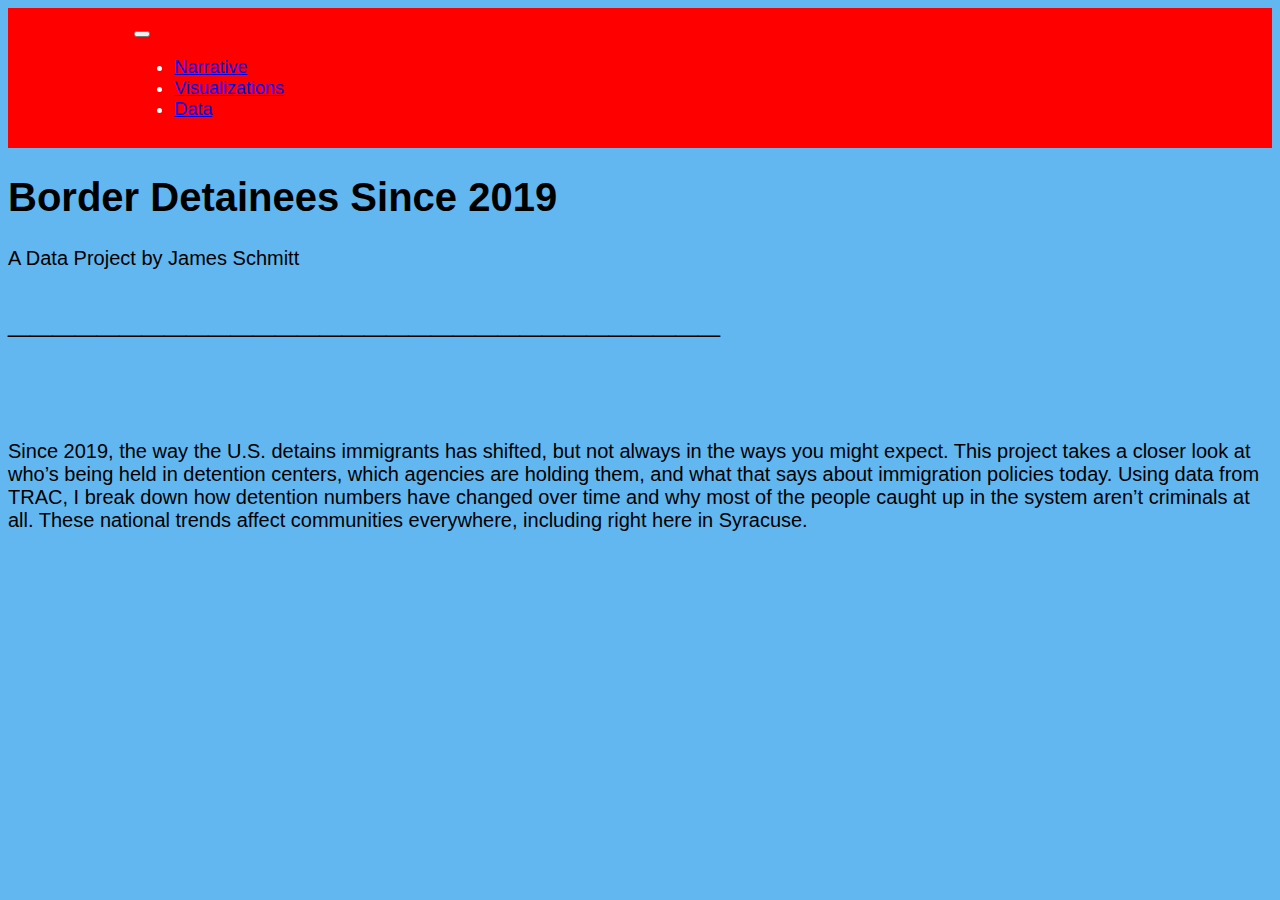
<file: Final Project/index.html>
<!doctype html>
<html lang="en">
  <head>
    <meta charset="utf-8">

    <meta name="viewport" content="width=device-width, initial-scale=1">

    <link rel="stylesheet" href="main.css">

    <title>JNL 221 Final Project</title>

    <link href="https://cdn.jsdelivr.net/npm/bootstrap@5.2.2/dist/css/bootstrap.min.css" rel="stylesheet" integrity="sha384-Zenh87qX5JnK2Jl0vWa8Ck2rdkQ2Bzep5IDxbcnCeuOxjzrPF/et3URy9Bv1WTRi" crossorigin="anonymous">

  </head>
  <body>

   <!-- *********************************** -->
    <!-- Below is code for a header          -->
    <!-- *********************************** -->

    <nav class="navbar navbar-expand-lg bg-body-tertiary">
      <div class="container-fluid">
        
        <a class="navbar-brand" href="#"> </a>
        <button class="navbar-toggler" type="button" data-bs-toggle="collapse" data-bs-target="#navbarSupportedContent" aria-controls="navbarSupportedContent" aria-expanded="false" aria-label="Toggle navigation">
          <span class="navbar-toggler-icon"></span>
        </button>
        <div class="collapse navbar-collapse" id="navbarSupportedContent">
          <ul class="navbar-nav me-auto mb-2 mb-lg-0">
        

            <li class="nav-item">
              <a class="nav-link active" aria-current="page" href="narrative/index.html">Narrative</a>
    
            <li class="nav-item">
              <a class="nav-link active" aria-current="page" href="Visualizations/index.html">Visualizations</a>
    
            <li class="nav-item">
              <a class="nav-link active" aria-current="page" href="data/index.html">Data</a>
    
            
          </ul>
          
        </div>
      </div>
    </nav>
    <!doctype html>
    <html lang="en">
      <head>

        <meta charset="utf-8">
    
        <meta name="viewport" content="width=device-width, initial-scale=1">
    
    
        <title>ICE and CPD Detainees Since 2019</title>
    
        <link href="https://cdn.jsdelivr.net/npm/bootstrap@5.2.2/dist/css/bootstrap.min.css" rel="stylesheet" integrity="sha384-Zenh87qX5JnK2Jl0vWa8Ck2rdkQ2Bzep5IDxbcnCeuOxjzrPF/et3URy9Bv1WTRi" crossorigin="anonymous">
    
      </head>
      <body>

    <!-- *********************************** -->
    <!-- BOOTSRAP LAYOUT TEMPLATE          -->
    <!-- *********************************** -->

    <div class="container text-center">
      <div class="row">
        <div class="col">
          
        </div>
        <div class="col-6">
          <h1>Border Detainees Since 2019
          </h1>

          <p>A Data Project by James Schmitt</p>
          <h1>________________________________</h1>

          <h1>&nbsp;&nbsp;&nbsp;</h1>

          <p>Since 2019, the way the U.S. detains immigrants has shifted, but not always in the ways you might expect. This project takes a closer look at who’s being held in detention centers, which agencies are holding them, and what that says about immigration policies today. Using data from TRAC, I break down how detention numbers have changed over time and why most of the people caught up in the system aren’t criminals at all. These national trends affect communities everywhere, including right here in Syracuse.</p>

    
        </div>
        <div class="col">
          
        </div>
      </div>
      <div class="row">
        <div class="col">
          
        </div>
        <div class="col-5">
          <p>

        </div>
        <div class="col">
          
        </div>
      </div>
    </div>
  

      <!-- *********************************** -->
      <!-- Below is code for headlines & text  -->
      <!-- *********************************** -->

      <!-- *********************************** -->
      <!-- Below is code for an image          -->
      <!-- *********************************** -->

      

        
        </div>

      </div>

      <!-- *********************************** -->
      <!-- Below is how you create layout      -->
      <!-- *********************************** -->



      </div>


    <!-- *********************************** -->
    <!-- Below is required for bootstrap     -->
    <!-- *********************************** -->
    
    <script src="https://cdn.jsdelivr.net/npm/@popperjs/core@2.11.6/dist/umd/popper.min.js" integrity="sha384-oBqDVmMz9ATKxIep9tiCxS/Z9fNfEXiDAYTujMAeBAsjFuCZSmKbSSUnQlmh/jp3" crossorigin="anonymous"></script>

    <script src="https://cdn.jsdelivr.net/npm/bootstrap@5.2.2/dist/js/bootstrap.min.js" integrity="sha384-IDwe1+LCz02ROU9k972gdyvl+AESN10+x7tBKgc9I5HFtuNz0wWnPclzo6p9vxnk" crossorigin="anonymous"></script>

  </body>
</html>
</file>
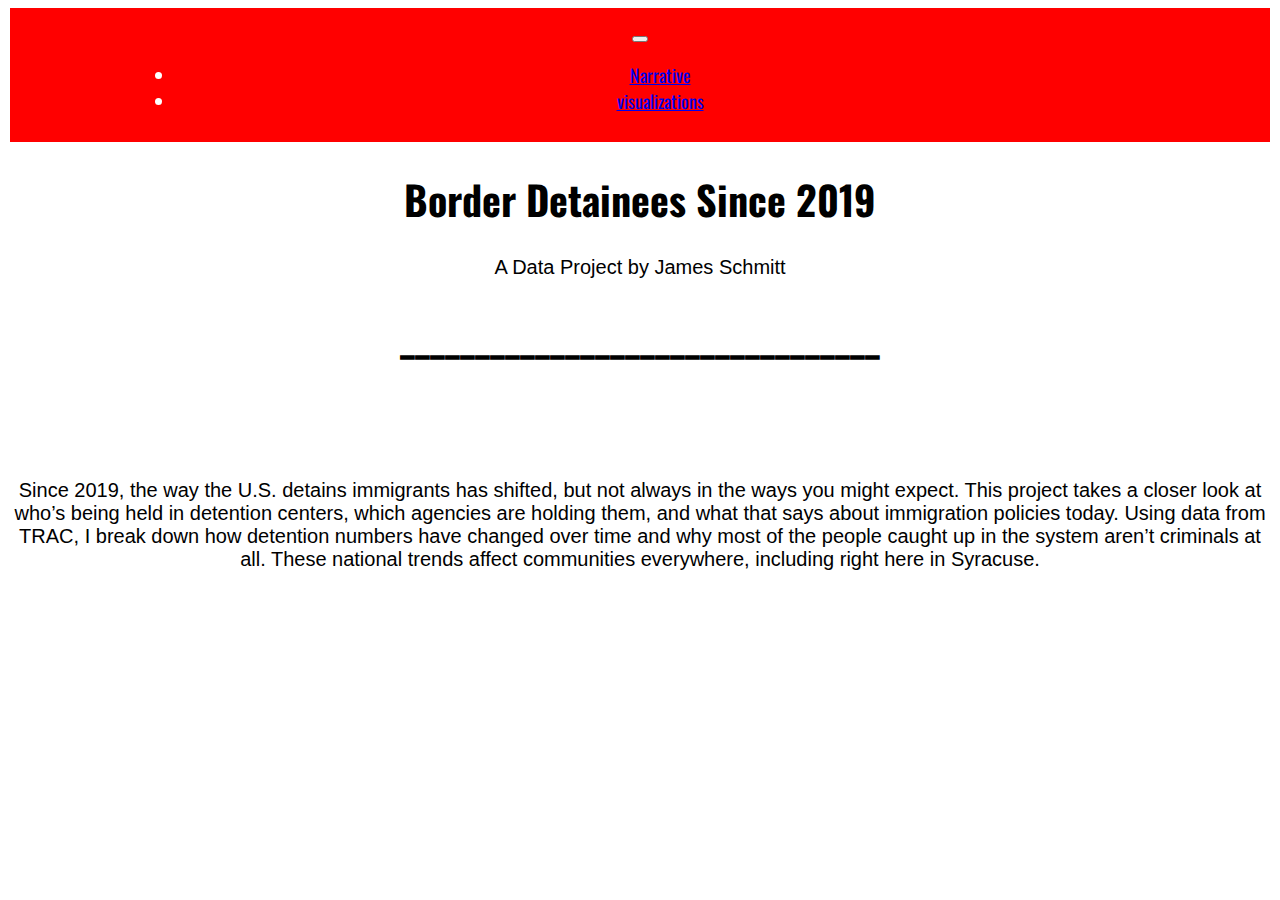
<file: final_project/index.html>
<!doctype html>
<html lang="en">
  <head>
    <head>
      <meta charset="utf-8">
      <meta name="viewport" content="width=device-width, initial-scale=1">
    
      <link href="https://cdn.jsdelivr.net/npm/bootstrap@5.2.2/dist/css/bootstrap.min.css" rel="stylesheet" integrity="sha384-Zenh87qX5JnK2Jl0vWa8Ck2rdkQ2Bzep5IDxbcnCeuOxjzrPF/et3URy9Bv1WTRi" crossorigin="anonymous">
    
      <link rel="preconnect" href="https://fonts.googleapis.com">
      <link rel="preconnect" href="https://fonts.gstatic.com" crossorigin>
      <link href="https://fonts.googleapis.com/css2?family=Bebas+Neue&family=Oswald:wght@200..700&display=swap" rel="stylesheet">
    
      <link rel="stylesheet" href="main.css">
    
      <title>JNL 221 Final Project</title>
    </head>
    

  </head>
  <body>
    

   <!-- *********************************** -->
    <!-- Below is code for a header          -->
    <!-- *********************************** -->

    <nav class="navbar navbar-expand-lg bg-body-tertiary">
      <div class="container-fluid">
        
        <a class="navbar-brand" href="#"> </a>
        <button class="navbar-toggler" type="button" data-bs-toggle="collapse" data-bs-target="#navbarSupportedContent" aria-controls="navbarSupportedContent" aria-expanded="false" aria-label="Toggle navigation">
          <span class="navbar-toggler-icon"></span>
        </button>
        <div class="collapse navbar-collapse" id="navbarSupportedContent">
          <ul class="navbar-nav me-auto mb-2 mb-lg-0">
        

            <li class="nav-item">
              <a class="nav-link active" aria-current="page" href="narrative/index.html">Narrative</a>
    
            <li class="nav-item">
              <a class="nav-link active" aria-current="page" href="visualizations/index.html">visualizations</a>
    
    
            
          </ul>
          
        </div>
      </div>
    </nav>
    <!doctype html>
    <html lang="en">
      <head>

        <meta charset="utf-8">
    
        <meta name="viewport" content="width=device-width, initial-scale=1">
    
    
        <title>ICE and CPD Detainees Since 2019</title>
    
        <link href="https://cdn.jsdelivr.net/npm/bootstrap@5.2.2/dist/css/bootstrap.min.css" rel="stylesheet" integrity="sha384-Zenh87qX5JnK2Jl0vWa8Ck2rdkQ2Bzep5IDxbcnCeuOxjzrPF/et3URy9Bv1WTRi" crossorigin="anonymous">
    
      </head>
      <body>

    <!-- *********************************** -->
    <!-- BOOTSRAP LAYOUT TEMPLATE          -->
    <!-- *********************************** -->

    <div class="container text-center">
      <div class="row">
        <div class="col">
          
        </div>
        <div class="col-6">  
          <h1 class="oswald-schmitt">Border Detainees Since 2019</h1>

          <p class="nunito-schmitt">A Data Project by James Schmitt</p>
          <h1>________________________________</h1>

          <h1>&nbsp;&nbsp;&nbsp;</h1>

          <p class="nunito-schmitt">Since 2019, the way the U.S. detains immigrants has shifted, but not always in the ways you might expect. This project takes a closer look at who’s being held in detention centers, which agencies are holding them, and what that says about immigration policies today. Using data from TRAC, I break down how detention numbers have changed over time and why most of the people caught up in the system aren’t criminals at all. These national trends affect communities everywhere, including right here in Syracuse.</p>

    
        </div>
        <div class="col">
          
        </div>
      </div>
      <div class="row">
        <div class="col">
          
        </div>
        <div class="col-5">
          <p>

        </div>
        <div class="col">
          
        </div>
      </div>
    </div>
  

      <!-- *********************************** -->
      <!-- Below is code for headlines & text  -->
      <!-- *********************************** -->

      <!-- *********************************** -->
      <!-- Below is code for an image          -->
      <!-- *********************************** -->

      

        
        </div>

      </div>

      <!-- *********************************** -->
      <!-- Below is how you create layout      -->
      <!-- *********************************** -->



      </div>


    <!-- *********************************** -->
    <!-- Below is required for bootstrap     -->
    <!-- *********************************** -->
    
    <script src="https://cdn.jsdelivr.net/npm/@popperjs/core@2.11.6/dist/umd/popper.min.js" integrity="sha384-oBqDVmMz9ATKxIep9tiCxS/Z9fNfEXiDAYTujMAeBAsjFuCZSmKbSSUnQlmh/jp3" crossorigin="anonymous"></script>

    <script src="https://cdn.jsdelivr.net/npm/bootstrap@5.2.2/dist/js/bootstrap.min.js" integrity="sha384-IDwe1+LCz02ROU9k972gdyvl+AESN10+x7tBKgc9I5HFtuNz0wWnPclzo6p9vxnk" crossorigin="anonymous"></script>

  </body>
</html>
</file>
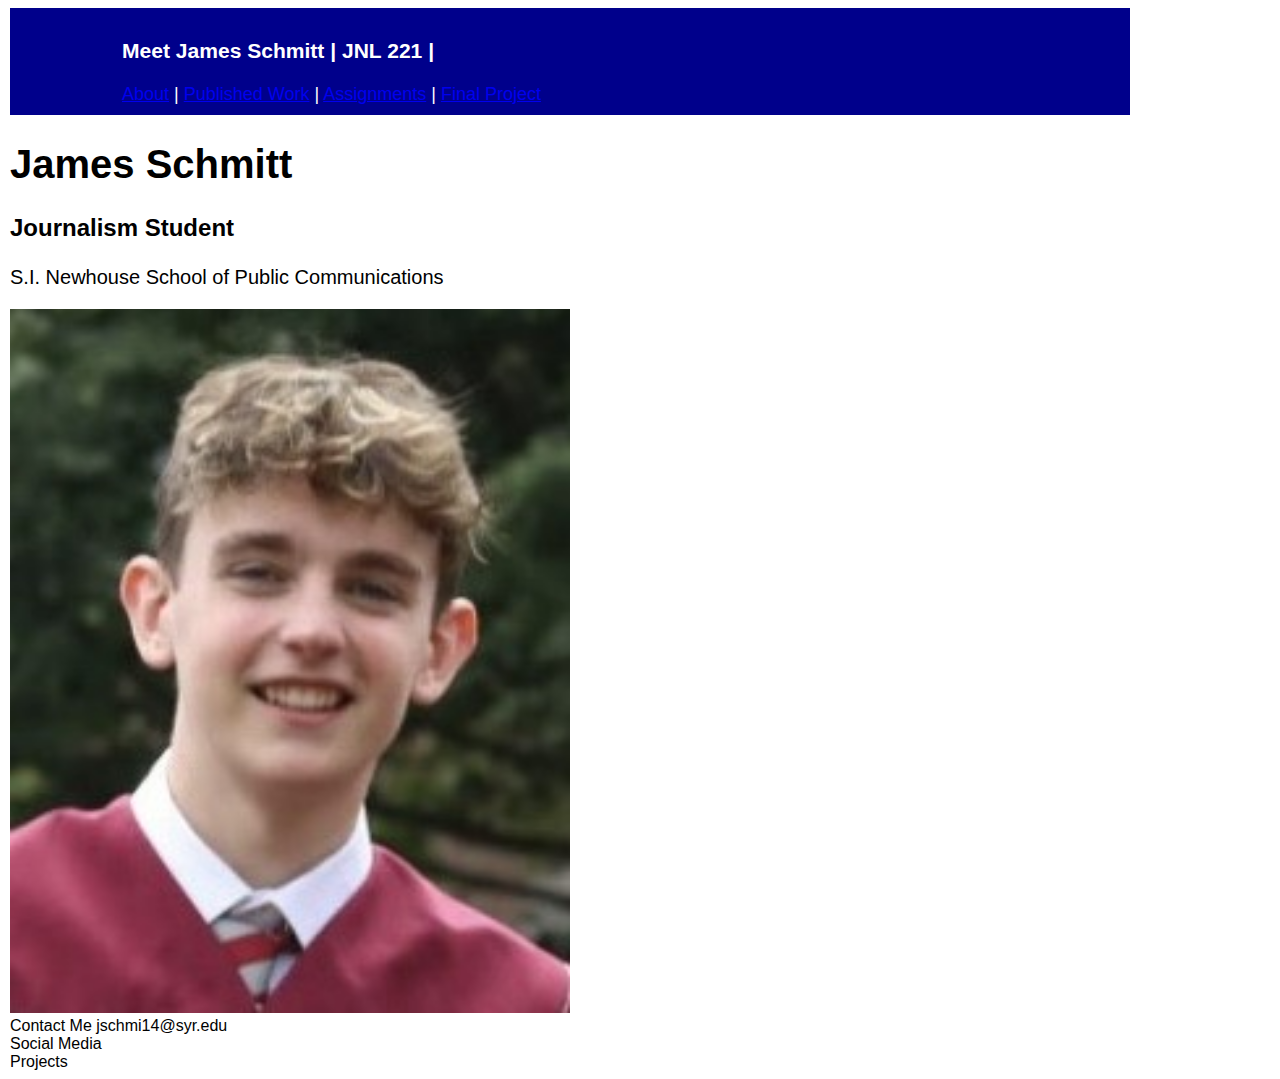
<file: portfolio/index.html>
<!doctype html>
<html lang="en">
  <head>
    <meta charset="utf-8">

    <meta name="viewport" content="width=device-width, initial-scale=1">

    <link rel="stylesheet" href="main.css">

    <title>James Schmitt's Portfolio</title>

    <link href="https://cdn.jsdelivr.net/npm/bootstrap@5.2.2/dist/css/bootstrap.min.css" rel="stylesheet" integrity="sha384-Zenh87qX5JnK2Jl0vWa8Ck2rdkQ2Bzep5IDxbcnCeuOxjzrPF/et3URy9Bv1WTRi" crossorigin="anonymous">

  </head>
  <body>

    <!-- *********************************** -->
    <!-- Below is code for a header          -->
    <!-- *********************************** -->


    <div class="container">

      <div class="row">

        <header class="newheader">

          <h3>Meet James Schmitt | JNL 221 |</h3> <a href="about/index.html">About</a>  | <a href="work/index.html">Published Work</a> | <a href="assignments/index.html">Assignments</a> |  <a href="final/index.html">Final Project</a>


        </header>

      </div>

      <!-- *********************************** -->
      <!-- Below is code for headlines & text  -->
      <!-- *********************************** -->

      <div class="row">

        <div class="col">

          <h1>James Schmitt</h1>

          <h2>Journalism Student</h2>

          <p>S.I. Newhouse School of Public Communications</p>

      <!-- *********************************** -->
      <!-- Below is code for an image          -->
      <!-- *********************************** -->

          <img src="schmitt.jpeg" alt="Picture of James Schmitt"/>

        
        </div>

      </div>

      <!-- *********************************** -->
      <!-- Below is how you create layout      -->
      <!-- *********************************** -->

      <div class="container text-center">
  
        <div class="row">

          <div class="col">Contact Me
            jschmi14@syr.edu
          </div>

          <div class="col">Social Media</div>

          <div class="col">Projects</div>

          <div class="col"></div>

        </div>

      </div>


    <!-- *********************************** -->
    <!-- Below is required for bootstrap     -->
    <!-- *********************************** -->
    
    <script src="https://cdn.jsdelivr.net/npm/@popperjs/core@2.11.6/dist/umd/popper.min.js" integrity="sha384-oBqDVmMz9ATKxIep9tiCxS/Z9fNfEXiDAYTujMAeBAsjFuCZSmKbSSUnQlmh/jp3" crossorigin="anonymous"></script>

    <script src="https://cdn.jsdelivr.net/npm/bootstrap@5.2.2/dist/js/bootstrap.min.js" integrity="sha384-IDwe1+LCz02ROU9k972gdyvl+AESN10+x7tBKgc9I5HFtuNz0wWnPclzo6p9vxnk" crossorigin="anonymous"></script>

  </body>
</html>
</file>
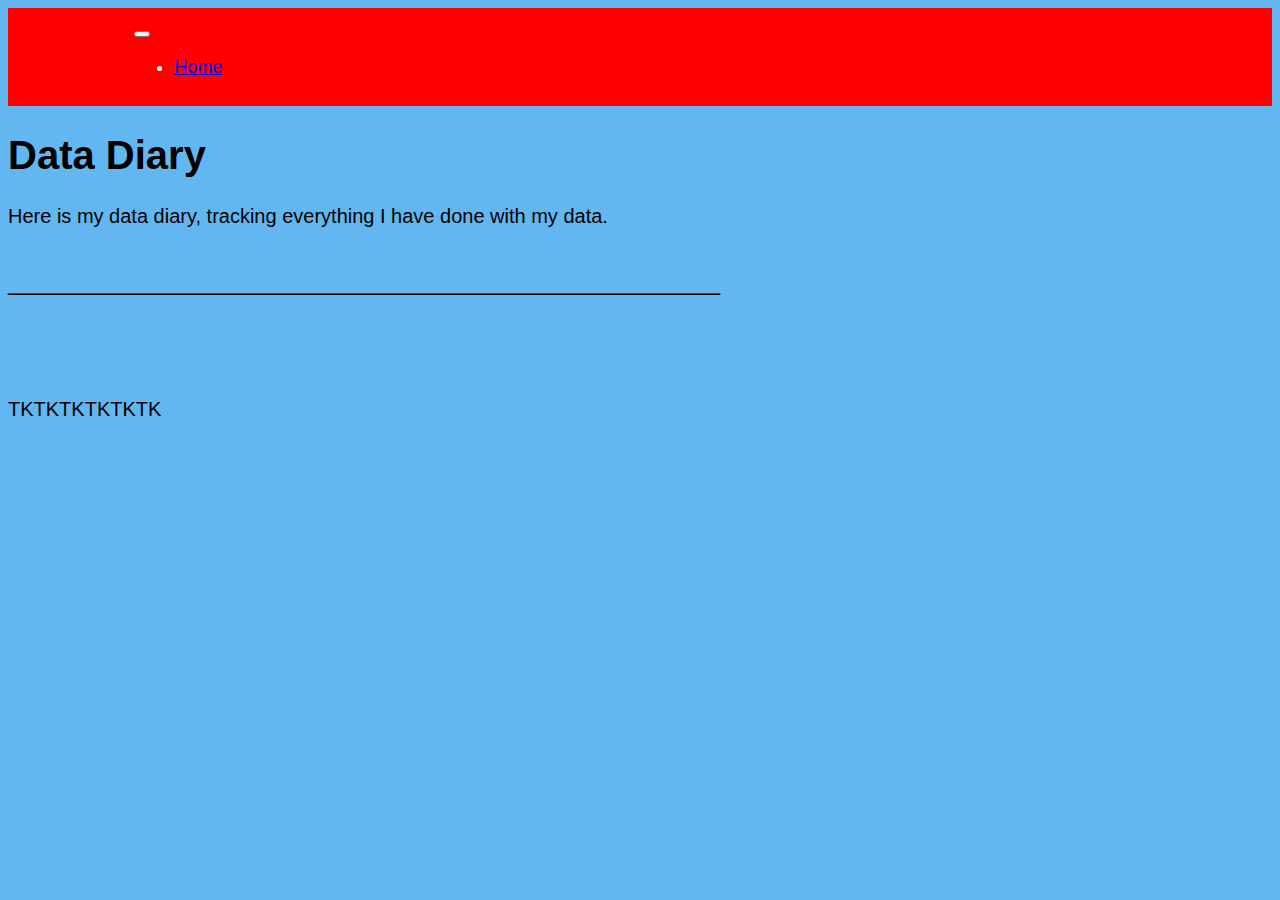
<file: Final Project/data/index.html>
<!doctype html>
<html lang="en">
  <head>
    <meta charset="utf-8">

    <meta name="viewport" content="width=device-width, initial-scale=1">

    <link rel="stylesheet" href="../main.css">

    <title>Final</title>

    <link href="https://cdn.jsdelivr.net/npm/bootstrap@5.2.2/dist/css/bootstrap.min.css" rel="stylesheet" integrity="sha384-Zenh87qX5JnK2Jl0vWa8Ck2rdkQ2Bzep5IDxbcnCeuOxjzrPF/et3URy9Bv1WTRi" crossorigin="anonymous">

  </head>
  <body>

   <!-- *********************************** -->
    <!-- Below is code for a header          -->
    <!-- *********************************** -->

    <nav class="navbar navbar-expand-lg bg-body-tertiary">
        <div class="container-fluid">
          
          <a class="navbar-brand" href="#"> </a>
          <button class="navbar-toggler" type="button" data-bs-toggle="collapse" data-bs-target="#navbarSupportedContent" aria-controls="navbarSupportedContent" aria-expanded="false" aria-label="Toggle navigation">
            <span class="navbar-toggler-icon"></span>
          </button>
          <div class="collapse navbar-collapse" id="navbarSupportedContent">
            <ul class="navbar-nav me-auto mb-2 mb-lg-0">
          
                <li class="nav-item">
                    <a class="nav-link active" aria-current="page" href="../index.html">Home</a>

      
              
            </ul>
            
          </div>
        </div>
      </nav>
      <!doctype html>
      <html lang="en">
        <head>
  
          <meta charset="utf-8">
      
          <meta name="viewport" content="width=device-width, initial-scale=1">
      
      
          <title>ICE and CPD Detainees Since 2019</title>
      
          <link href="https://cdn.jsdelivr.net/npm/bootstrap@5.2.2/dist/css/bootstrap.min.css" rel="stylesheet" integrity="sha384-Zenh87qX5JnK2Jl0vWa8Ck2rdkQ2Bzep5IDxbcnCeuOxjzrPF/et3URy9Bv1WTRi" crossorigin="anonymous">
      
        </head>
        <body>

      <!-- *********************************** -->
      <!-- Below is code for headlines & text  -->
      <!-- *********************************** -->

      <div class="container text-center">
        <div class="row">
          <div class="col">
            
          </div>
          <div class="col-6">
            <h1>Data Diary
            </h1>
  
            <p>Here is my data diary, tracking everything I have done with my data.</p>
            <h1>________________________________</h1>
  
            <h1>&nbsp;&nbsp;&nbsp;</h1>
    
      <p>TKTKTKTKTKTK</p>
          </div>
          <div class="col">
            
          </div>
        </div>
        <div class="row">
          <div class="col">
            
          </div>
          <div class="col-5">
            <p>
  
          </div>
          <div class="col">
            
          </div>
        </div>
      </div>

      <!-- *********************************** -->
      <!-- Below is code for an image          -->
      <!-- *********************************** -->


        
        </div>

      </div>

      <!-- *********************************** -->
      <!-- Below is how you create layout      -->
      <!-- *********************************** -->

    <!-- *********************************** -->
    <!-- Below is required for bootstrap     -->
    <!-- *********************************** -->
    
    <script src="https://cdn.jsdelivr.net/npm/@popperjs/core@2.11.6/dist/umd/popper.min.js" integrity="sha384-oBqDVmMz9ATKxIep9tiCxS/Z9fNfEXiDAYTujMAeBAsjFuCZSmKbSSUnQlmh/jp3" crossorigin="anonymous"></script>

    <script src="https://cdn.jsdelivr.net/npm/bootstrap@5.2.2/dist/js/bootstrap.min.js" integrity="sha384-IDwe1+LCz02ROU9k972gdyvl+AESN10+x7tBKgc9I5HFtuNz0wWnPclzo6p9vxnk" crossorigin="anonymous"></script>

  </body>
</html>
</file>
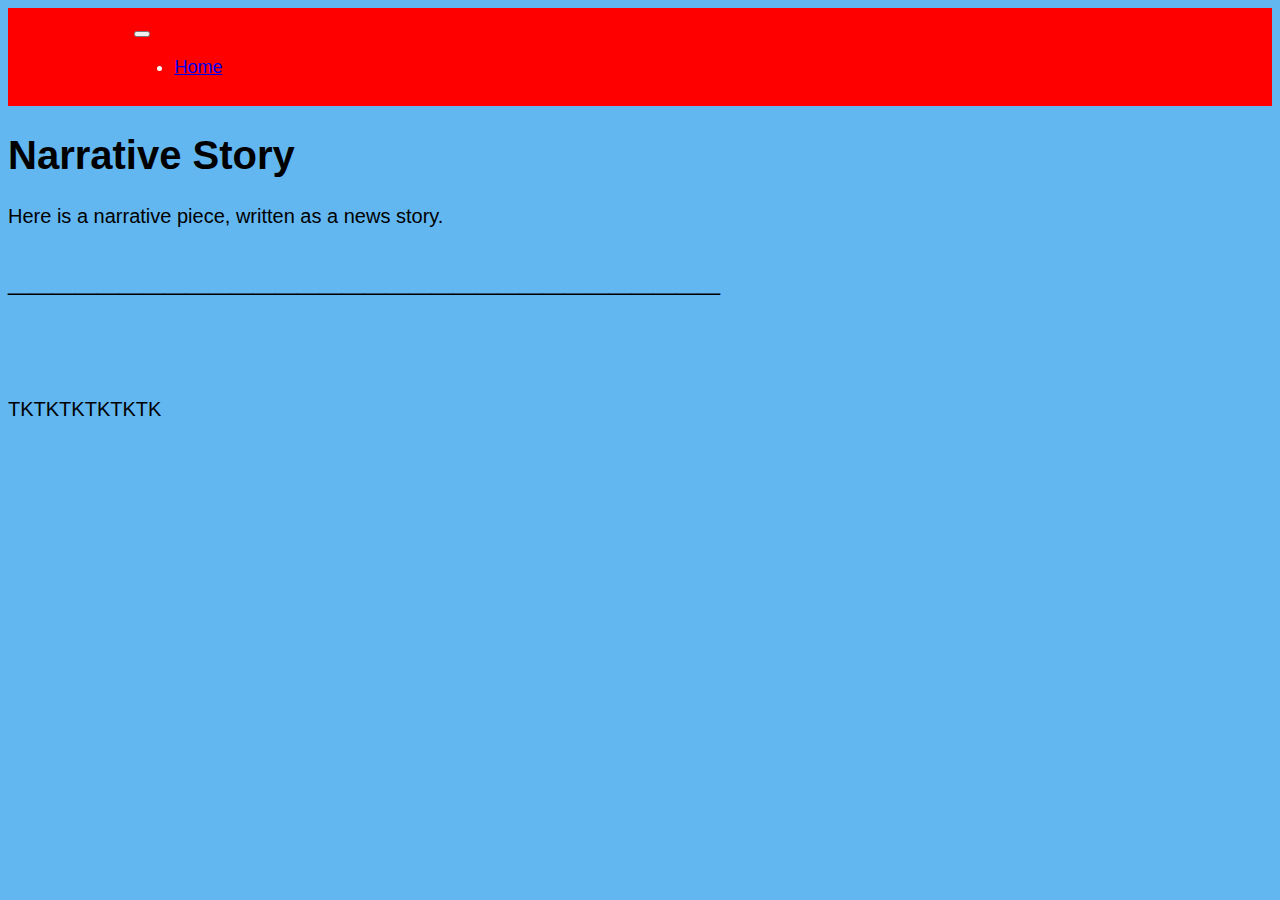
<file: Final Project/narrative/index.html>
<!doctype html>
<html lang="en">
  <head>
    <meta charset="utf-8">

    <meta name="viewport" content="width=device-width, initial-scale=1">

    <link rel="stylesheet" href="../main.css">

    <title>Final</title>

    <link href="https://cdn.jsdelivr.net/npm/bootstrap@5.2.2/dist/css/bootstrap.min.css" rel="stylesheet" integrity="sha384-Zenh87qX5JnK2Jl0vWa8Ck2rdkQ2Bzep5IDxbcnCeuOxjzrPF/et3URy9Bv1WTRi" crossorigin="anonymous">

  </head>
  <body>

   <!-- *********************************** -->
    <!-- Below is code for a header          -->
    <!-- *********************************** -->

    <nav class="navbar navbar-expand-lg bg-body-tertiary">
        <div class="container-fluid">
          
          <a class="navbar-brand" href="#"> </a>
          <button class="navbar-toggler" type="button" data-bs-toggle="collapse" data-bs-target="#navbarSupportedContent" aria-controls="navbarSupportedContent" aria-expanded="false" aria-label="Toggle navigation">
            <span class="navbar-toggler-icon"></span>
          </button>
          <div class="collapse navbar-collapse" id="navbarSupportedContent">
            <ul class="navbar-nav me-auto mb-2 mb-lg-0">
          
                <li class="nav-item">
                    <a class="nav-link active" aria-current="page" href="../index.html">Home</a>

      
              
            </ul>
            
          </div>
        </div>
      </nav>
      <!doctype html>
      <html lang="en">
        <head>
  
          <meta charset="utf-8">
      
          <meta name="viewport" content="width=device-width, initial-scale=1">
      
      
          <title>ICE and CPD Detainees Since 2019</title>
      
          <link href="https://cdn.jsdelivr.net/npm/bootstrap@5.2.2/dist/css/bootstrap.min.css" rel="stylesheet" integrity="sha384-Zenh87qX5JnK2Jl0vWa8Ck2rdkQ2Bzep5IDxbcnCeuOxjzrPF/et3URy9Bv1WTRi" crossorigin="anonymous">
      
        </head>
        <body>

      <!-- *********************************** -->
      <!-- Below is code for headlines & text  -->
      <!-- *********************************** -->

      <div class="container text-center">
        <div class="row">
          <div class="col">
            
          </div>
          <div class="col-6">
            <h1>Narrative Story
            </h1>
  
            <p>Here is a narrative piece, written as a news story.</p>
            <h1>________________________________</h1>
  
            <h1>&nbsp;&nbsp;&nbsp;</h1>
    
      <p>TKTKTKTKTKTK</p>
          </div>
          <div class="col">
            
          </div>
        </div>
        <div class="row">
          <div class="col">
            
          </div>
          <div class="col-5">
            <p>
  
          </div>
          <div class="col">
            
          </div>
        </div>
      </div>

      <!-- *********************************** -->
      <!-- Below is code for an image          -->
      <!-- *********************************** -->


        
        </div>

      </div>

      <!-- *********************************** -->
      <!-- Below is how you create layout      -->
      <!-- *********************************** -->

    <!-- *********************************** -->
    <!-- Below is required for bootstrap     -->
    <!-- *********************************** -->
    
    <script src="https://cdn.jsdelivr.net/npm/@popperjs/core@2.11.6/dist/umd/popper.min.js" integrity="sha384-oBqDVmMz9ATKxIep9tiCxS/Z9fNfEXiDAYTujMAeBAsjFuCZSmKbSSUnQlmh/jp3" crossorigin="anonymous"></script>

    <script src="https://cdn.jsdelivr.net/npm/bootstrap@5.2.2/dist/js/bootstrap.min.js" integrity="sha384-IDwe1+LCz02ROU9k972gdyvl+AESN10+x7tBKgc9I5HFtuNz0wWnPclzo6p9vxnk" crossorigin="anonymous"></script>

  </body>
</html>
</file>
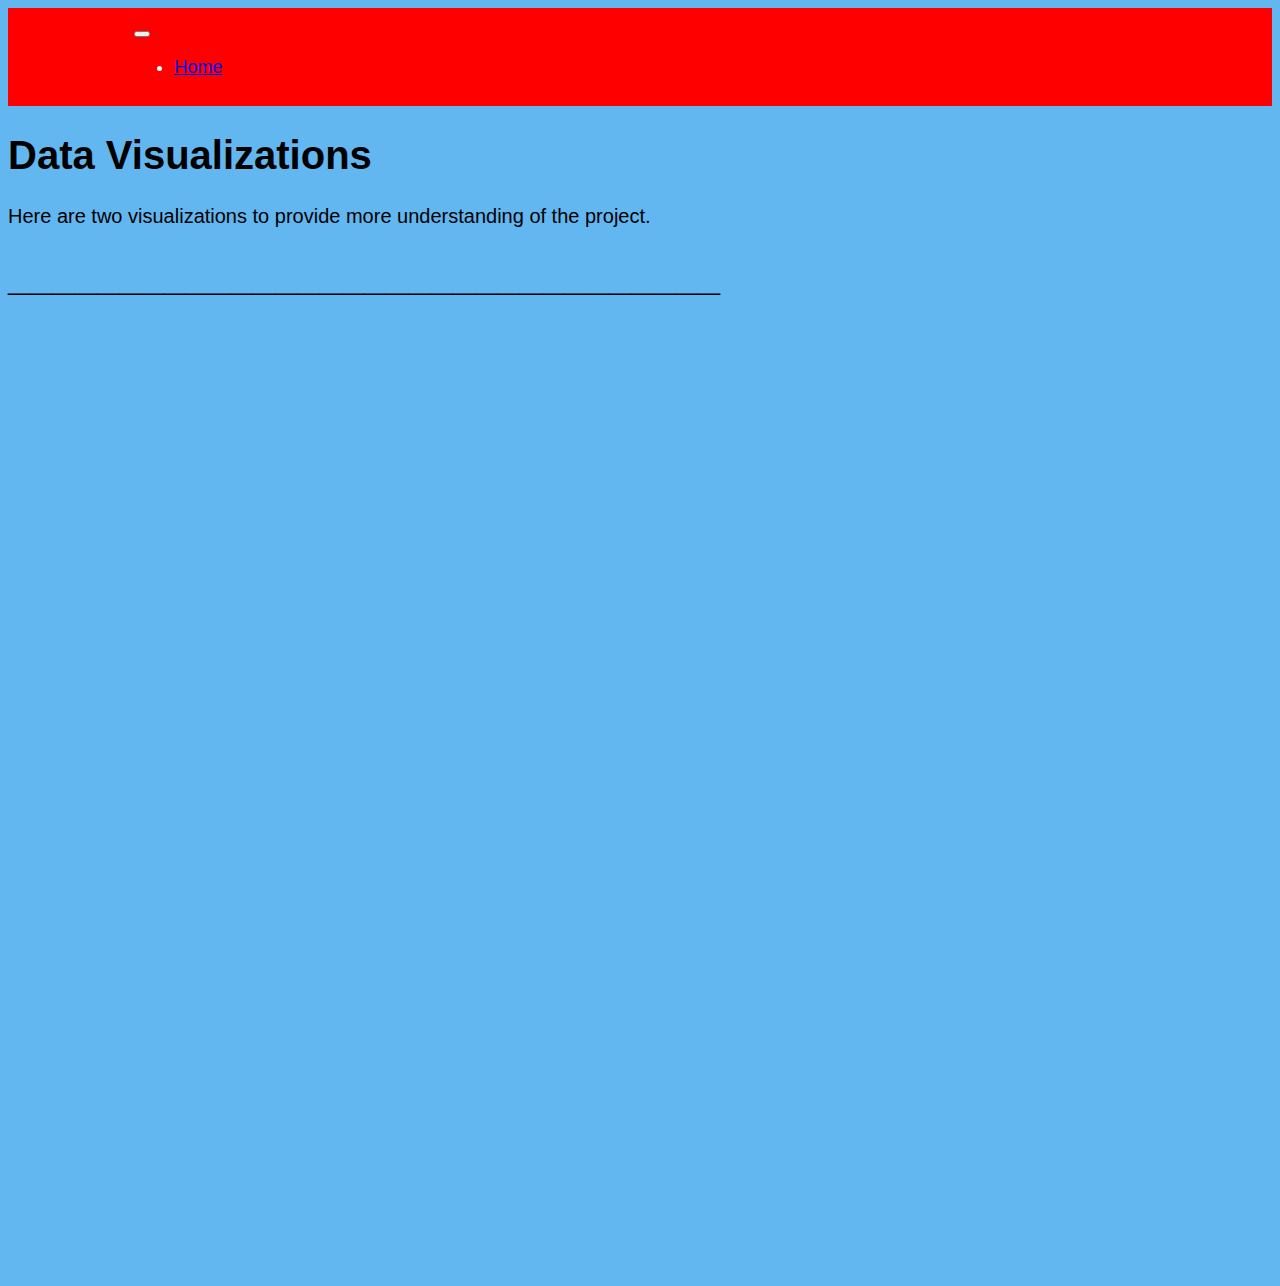
<file: Final Project/visualizations/index.html>
<!doctype html>
<html lang="en">
  <head>
    <meta charset="utf-8">

    <meta name="viewport" content="width=device-width, initial-scale=1">

    <link rel="stylesheet" href="../main.css">

    <title>Final</title>

    <link href="https://cdn.jsdelivr.net/npm/bootstrap@5.2.2/dist/css/bootstrap.min.css" rel="stylesheet" integrity="sha384-Zenh87qX5JnK2Jl0vWa8Ck2rdkQ2Bzep5IDxbcnCeuOxjzrPF/et3URy9Bv1WTRi" crossorigin="anonymous">

  </head>
  <body>

   <!-- *********************************** -->
    <!-- Below is code for a header          -->
    <!-- *********************************** -->

    <nav class="navbar navbar-expand-lg bg-body-tertiary">
        <div class="container-fluid">
          
          <a class="navbar-brand" href="#"> </a>
          <button class="navbar-toggler" type="button" data-bs-toggle="collapse" data-bs-target="#navbarSupportedContent" aria-controls="navbarSupportedContent" aria-expanded="false" aria-label="Toggle navigation">
            <span class="navbar-toggler-icon"></span>
          </button>
          <div class="collapse navbar-collapse" id="navbarSupportedContent">
            <ul class="navbar-nav me-auto mb-2 mb-lg-0">
          
                <li class="nav-item">
                    <a class="nav-link active" aria-current="page" href="../index.html">Home</a>

      
              
            </ul>
            
          </div>
        </div>
      </nav>
      <!doctype html>
      <html lang="en">
        <head>
  
          <meta charset="utf-8">
      
          <meta name="viewport" content="width=device-width, initial-scale=1">
      
      
          <title>ICE and CPD Detainees Since 2019</title>
      
          <link href="https://cdn.jsdelivr.net/npm/bootstrap@5.2.2/dist/css/bootstrap.min.css" rel="stylesheet" integrity="sha384-Zenh87qX5JnK2Jl0vWa8Ck2rdkQ2Bzep5IDxbcnCeuOxjzrPF/et3URy9Bv1WTRi" crossorigin="anonymous">
      
        </head>
        <body>

      <!-- *********************************** -->
      <!-- Below is code for headlines & text  -->
      <!-- *********************************** -->

      <div class="container text-center">
        <div class="row">
          <div class="col">
            
          </div>
          <div class="col-6">
            <h1>Data Visualizations
            </h1>
  
            <p>Here are two visualizations to provide more understanding of the project.</p>
            <h1>________________________________</h1>
  
            <h1>&nbsp;&nbsp;&nbsp;</h1>
    
      <p><iframe title="ICE vs CBP Arrests" aria-label="Interactive line chart" id="datawrapper-chart-IJbxk" src="https://datawrapper.dwcdn.net/IJbxk/1/" scrolling="no" frameborder="0" style="width: 0; min-width: 100% !important; border: none;" height="416" data-external="1"></iframe><script type="text/javascript">!function(){"use strict";window.addEventListener("message",(function(a){if(void 0!==a.data["datawrapper-height"]){var e=document.querySelectorAll("iframe");for(var t in a.data["datawrapper-height"])for(var r,i=0;r=e[i];i++)if(r.contentWindow===a.source){var d=a.data["datawrapper-height"][t]+"px";r.style.height=d}}}))}();
      </script></p>

      <p><iframe title="Detainee Classifications Over Time" aria-label="Interactive area chart" id="datawrapper-chart-a9xgD" src="https://datawrapper.dwcdn.net/a9xgD/1/" scrolling="no" frameborder="0" style="width: 0; min-width: 100% !important; border: none;" height="422" data-external="1"></iframe><script type="text/javascript">!function(){"use strict";window.addEventListener("message",(function(a){if(void 0!==a.data["datawrapper-height"]){var e=document.querySelectorAll("iframe");for(var t in a.data["datawrapper-height"])for(var r,i=0;r=e[i];i++)if(r.contentWindow===a.source){var d=a.data["datawrapper-height"][t]+"px";r.style.height=d}}}))}();
      </script></p>
          </div>
          <div class="col">
            
          </div>
        </div>
        <div class="row">
          <div class="col">
            
          </div>
          <div class="col-5">
            <p>
  
          </div>
          <div class="col">
            
          </div>
        </div>
      </div>

      <!-- *********************************** -->
      <!-- Below is code for an image          -->
      <!-- *********************************** -->


        
        </div>

      </div>

      <!-- *********************************** -->
      <!-- Below is how you create layout      -->
      <!-- *********************************** -->

    <!-- *********************************** -->
    <!-- Below is required for bootstrap     -->
    <!-- *********************************** -->
    
    <script src="https://cdn.jsdelivr.net/npm/@popperjs/core@2.11.6/dist/umd/popper.min.js" integrity="sha384-oBqDVmMz9ATKxIep9tiCxS/Z9fNfEXiDAYTujMAeBAsjFuCZSmKbSSUnQlmh/jp3" crossorigin="anonymous"></script>

    <script src="https://cdn.jsdelivr.net/npm/bootstrap@5.2.2/dist/js/bootstrap.min.js" integrity="sha384-IDwe1+LCz02ROU9k972gdyvl+AESN10+x7tBKgc9I5HFtuNz0wWnPclzo6p9vxnk" crossorigin="anonymous"></script>

  </body>
</html>
</file>
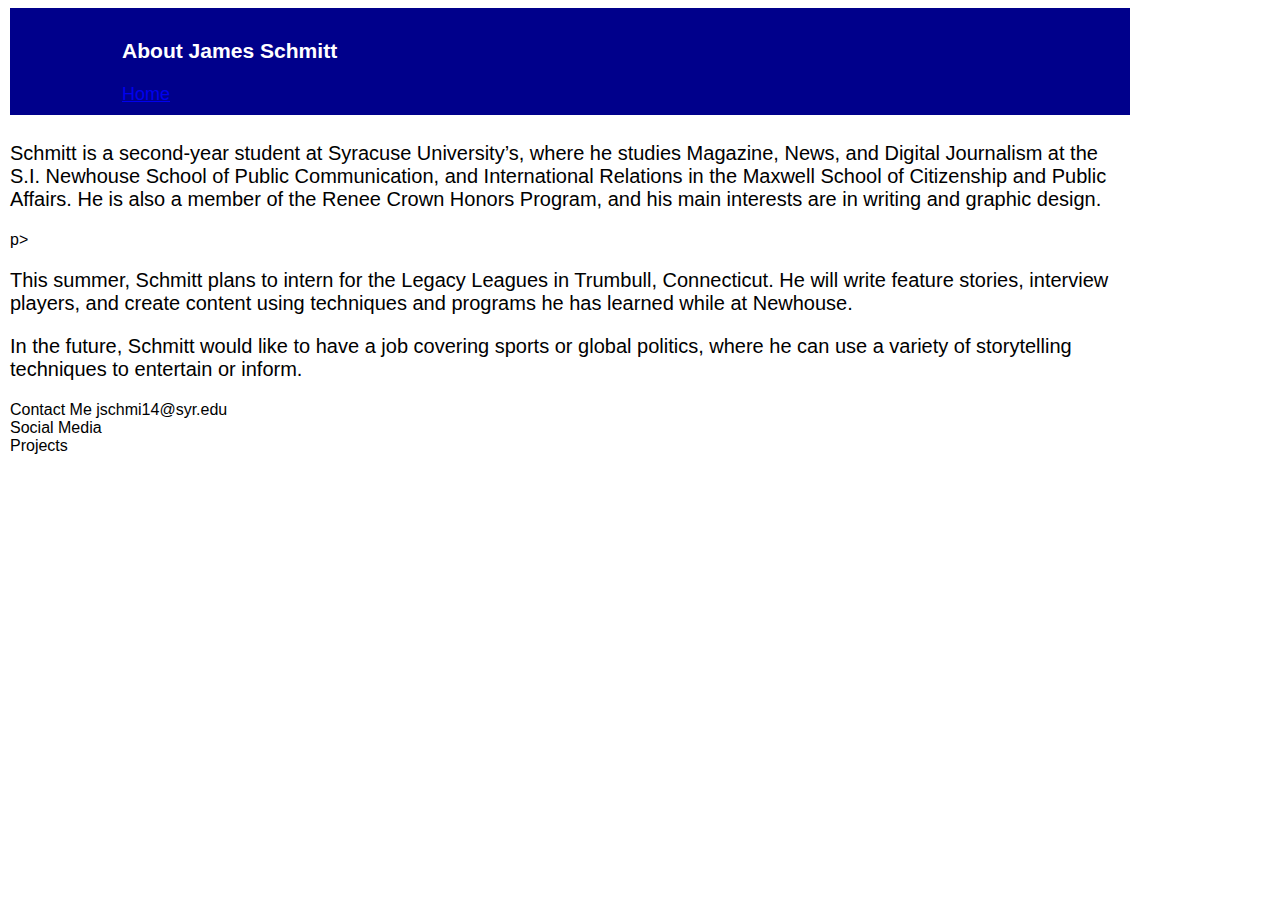
<file: portfolio/about/index.html>
<!doctype html>
<html lang="en">
  <head>
    <meta charset="utf-8">

    <meta name="viewport" content="width=device-width, initial-scale=1">

    <link rel="stylesheet" href="../main.css">

    <title>About James Schmitt</title>

    <link href="https://cdn.jsdelivr.net/npm/bootstrap@5.2.2/dist/css/bootstrap.min.css" rel="stylesheet" integrity="sha384-Zenh87qX5JnK2Jl0vWa8Ck2rdkQ2Bzep5IDxbcnCeuOxjzrPF/et3URy9Bv1WTRi" crossorigin="anonymous">

  </head>
  <body>

    <!-- *********************************** -->
    <!-- Below is code for a header          -->
    <!-- *********************************** -->


    <div class="container">

      <div class="row">

        <header class="newheader">

          <h3>About James Schmitt</h3><a href="../index.html">Home</a>

        </header>

      </div>

      <!-- *********************************** -->
      <!-- Below is code for headlines & text  -->
      <!-- *********************************** -->

      <div class="row">

        <div class="col">

          <h1></h1>


          <p>Schmitt is a second-year student at Syracuse University’s, where he studies Magazine, News, and Digital Journalism at the S.I. Newhouse School of Public Communication, and International Relations in the Maxwell School of Citizenship and Public Affairs. He is also a member of the Renee Crown Honors Program, and his main interests are in writing and graphic design.</div>p>
            <p>This summer, Schmitt plans to intern for the Legacy Leagues in Trumbull, Connecticut. He will write feature stories, interview players, and create content using techniques and programs he has learned while at Newhouse.</p>
            <p>In the future, Schmitt would like to have a job covering sports or global politics, where he can use a variety of storytelling techniques to entertain or inform.</p>
            

      <!-- *********************************** -->
      <!-- Below is code for an image          -->
      <!-- *********************************** -->


        
        </div>

      </div>

      <!-- *********************************** -->
      <!-- Below is how you create layout      -->
      <!-- *********************************** -->

      <div class="container text-center">
  
        <div class="row">

          <div class="col">Contact Me
            jschmi14@syr.edu
          </div>

          <div class="col">Social Media</div>

          <div class="col">Projects</div>

          <div class="col"></div>

        </div>

      </div>


    <!-- *********************************** -->
    <!-- Below is required for bootstrap     -->
    <!-- *********************************** -->
    
    <script src="https://cdn.jsdelivr.net/npm/@popperjs/core@2.11.6/dist/umd/popper.min.js" integrity="sha384-oBqDVmMz9ATKxIep9tiCxS/Z9fNfEXiDAYTujMAeBAsjFuCZSmKbSSUnQlmh/jp3" crossorigin="anonymous"></script>

    <script src="https://cdn.jsdelivr.net/npm/bootstrap@5.2.2/dist/js/bootstrap.min.js" integrity="sha384-IDwe1+LCz02ROU9k972gdyvl+AESN10+x7tBKgc9I5HFtuNz0wWnPclzo6p9vxnk" crossorigin="anonymous"></script>

  </body>
</html>
</file>
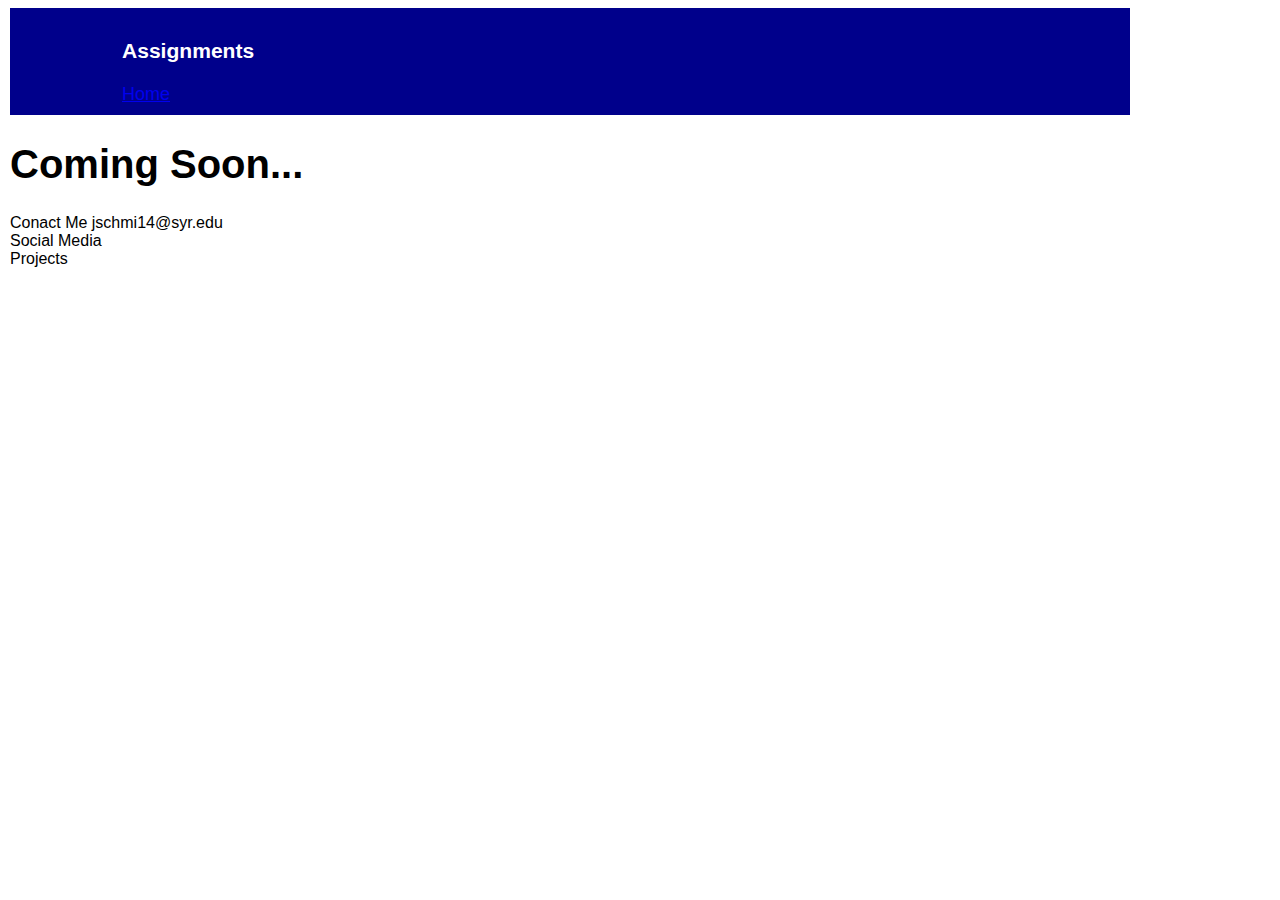
<file: portfolio/assignments/index.html>
<!doctype html>
<html lang="en">
  <head>
    <meta charset="utf-8">

    <meta name="viewport" content="width=device-width, initial-scale=1">

    <link rel="stylesheet" href="../main.css">

    <title>Assignments</title>

    <link href="https://cdn.jsdelivr.net/npm/bootstrap@5.2.2/dist/css/bootstrap.min.css" rel="stylesheet" integrity="sha384-Zenh87qX5JnK2Jl0vWa8Ck2rdkQ2Bzep5IDxbcnCeuOxjzrPF/et3URy9Bv1WTRi" crossorigin="anonymous">

  </head>
  <body>

    <!-- *********************************** -->
    <!-- Below is code for a header          -->
    <!-- *********************************** -->


    <div class="container">

      <div class="row">

        <header class="newheader">

          <h3>Assignments</h3><a href="../index.html">Home</a>

        </header>

      </div>

      <!-- *********************************** -->
      <!-- Below is code for headlines & text  -->
      <!-- *********************************** -->

      <div class="row">

        <div class="col">

          <h1>Coming Soon...</h1>

          <h2></h2>

          <p></p>

      <!-- *********************************** -->
      <!-- Below is code for an image          -->
      <!-- *********************************** -->


        
        </div>

      </div>

      <!-- *********************************** -->
      <!-- Below is how you create layout      -->
      <!-- *********************************** -->

      <div class="container text-center">
  
        <div class="row">

          <div class="col">Conact Me
            jschmi14@syr.edu
          </div>

          <div class="col">Social Media</div>

          <div class="col">Projects</div>

          <div class="col"></div>

        </div>

      </div>


    <!-- *********************************** -->
    <!-- Below is required for bootstrap     -->
    <!-- *********************************** -->
    
    <script src="https://cdn.jsdelivr.net/npm/@popperjs/core@2.11.6/dist/umd/popper.min.js" integrity="sha384-oBqDVmMz9ATKxIep9tiCxS/Z9fNfEXiDAYTujMAeBAsjFuCZSmKbSSUnQlmh/jp3" crossorigin="anonymous"></script>

    <script src="https://cdn.jsdelivr.net/npm/bootstrap@5.2.2/dist/js/bootstrap.min.js" integrity="sha384-IDwe1+LCz02ROU9k972gdyvl+AESN10+x7tBKgc9I5HFtuNz0wWnPclzo6p9vxnk" crossorigin="anonymous"></script>

  </body>
</html>
</file>
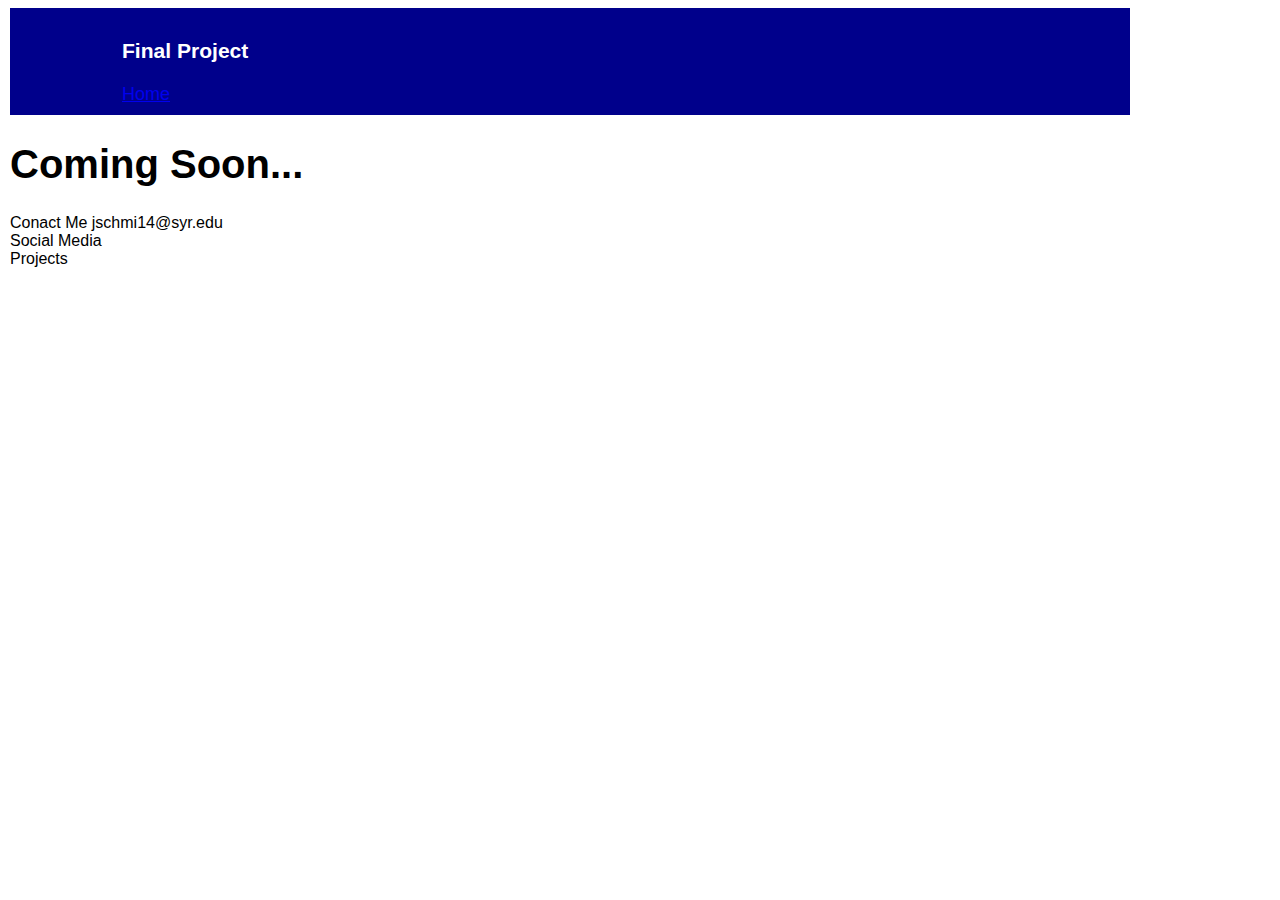
<file: portfolio/final/index.html>
<!doctype html>
<html lang="en">
  <head>
    <meta charset="utf-8">

    <meta name="viewport" content="width=device-width, initial-scale=1">

    <link rel="stylesheet" href="../main.css">

    <title>Final</title>

    <link href="https://cdn.jsdelivr.net/npm/bootstrap@5.2.2/dist/css/bootstrap.min.css" rel="stylesheet" integrity="sha384-Zenh87qX5JnK2Jl0vWa8Ck2rdkQ2Bzep5IDxbcnCeuOxjzrPF/et3URy9Bv1WTRi" crossorigin="anonymous">

  </head>
  <body>

    <!-- *********************************** -->
    <!-- Below is code for a header          -->
    <!-- *********************************** -->


    <div class="container">

      <div class="row">

        <header class="newheader">

          <h3>Final Project</h3><a href="../index.html">Home</a>

        </header>

      </div>

      <!-- *********************************** -->
      <!-- Below is code for headlines & text  -->
      <!-- *********************************** -->

      <div class="row">

        <div class="col">

          <h1>Coming Soon...</h1>

          <h2></h2>

          <p></p>

      <!-- *********************************** -->
      <!-- Below is code for an image          -->
      <!-- *********************************** -->


        
        </div>

      </div>

      <!-- *********************************** -->
      <!-- Below is how you create layout      -->
      <!-- *********************************** -->

      <div class="container text-center">
  
        <div class="row">

          <div class="col">Conact Me
            jschmi14@syr.edu
          </div>

          <div class="col">Social Media</div>

          <div class="col">Projects</div>

          <div class="col"></div>

        </div>

      </div>


    <!-- *********************************** -->
    <!-- Below is required for bootstrap     -->
    <!-- *********************************** -->
    
    <script src="https://cdn.jsdelivr.net/npm/@popperjs/core@2.11.6/dist/umd/popper.min.js" integrity="sha384-oBqDVmMz9ATKxIep9tiCxS/Z9fNfEXiDAYTujMAeBAsjFuCZSmKbSSUnQlmh/jp3" crossorigin="anonymous"></script>

    <script src="https://cdn.jsdelivr.net/npm/bootstrap@5.2.2/dist/js/bootstrap.min.js" integrity="sha384-IDwe1+LCz02ROU9k972gdyvl+AESN10+x7tBKgc9I5HFtuNz0wWnPclzo6p9vxnk" crossorigin="anonymous"></script>

  </body>
</html>
</file>
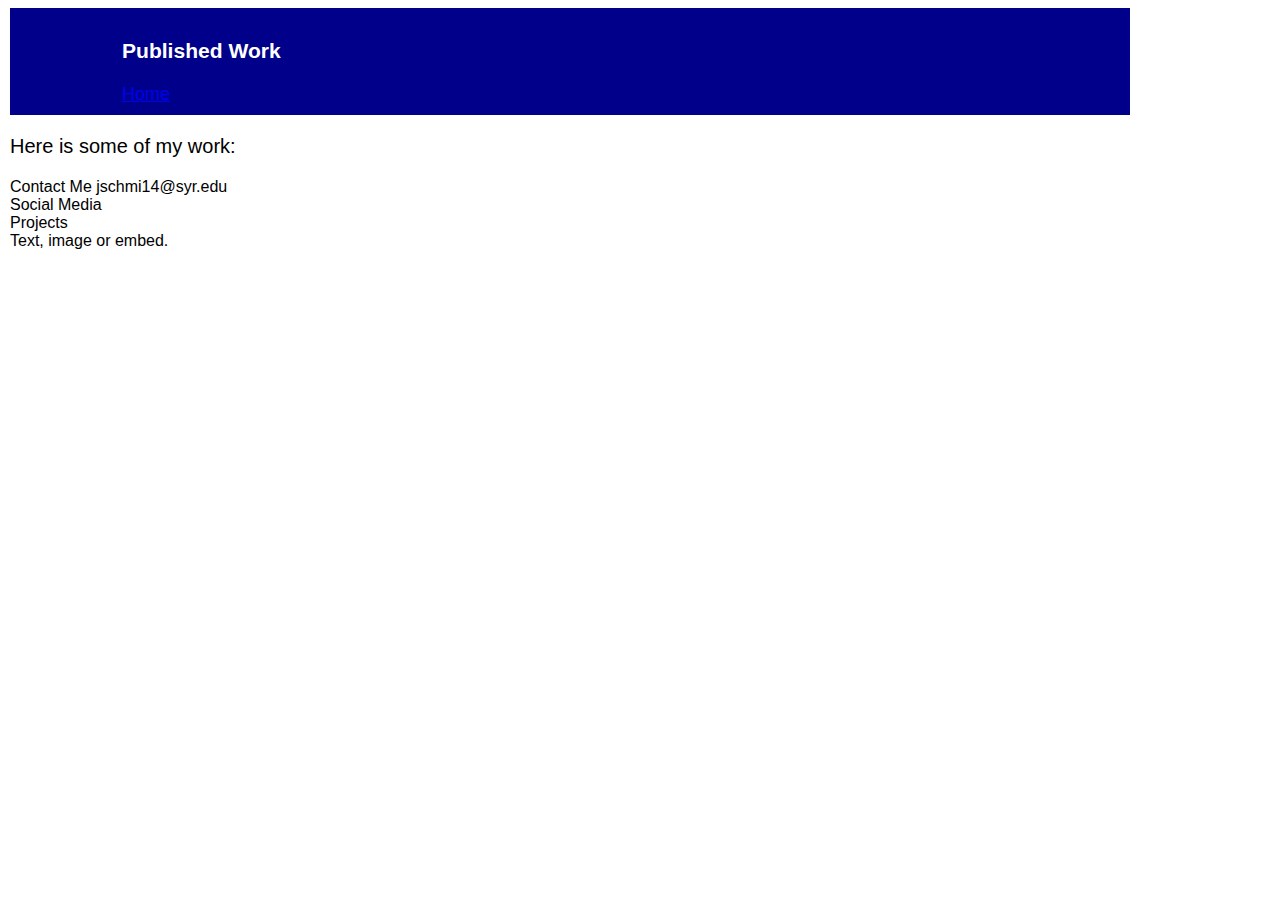
<file: portfolio/work/index.html>
<!doctype html>
<html lang="en">
  <head>
    <meta charset="utf-8">

    <meta name="viewport" content="width=device-width, initial-scale=1">

    <link rel="stylesheet" href="../main.css">
    <title>Published Work</title>

    <link href="https://cdn.jsdelivr.net/npm/bootstrap@5.2.2/dist/css/bootstrap.min.css" rel="stylesheet" integrity="sha384-Zenh87qX5JnK2Jl0vWa8Ck2rdkQ2Bzep5IDxbcnCeuOxjzrPF/et3URy9Bv1WTRi" crossorigin="anonymous">

  </head>
  <body>

    <!-- *********************************** -->
    <!-- Below is code for a header          -->
    <!-- *********************************** -->


    <div class="container">

      <div class="row">

        <header class="newheader">

          <h3>Published Work</h3><a href="../index.html">Home</a>

        </header>

      </div>

      <!-- *********************************** -->
      <!-- Below is code for headlines & text  -->
      <!-- *********************************** -->

      <div class="row">

        <div class="col">


          <p>Here is some of my work:</p>

      <!-- *********************************** -->
      <!-- Below is code for an image          -->
      <!-- *********************************** -->


        
        </div>

      </div>

      <!-- *********************************** -->
      <!-- Below is how you create layout      -->
      <!-- *********************************** -->

      <div class="container text-center">
  
        <div class="row">

          <div class="col">Contact Me
            jschmi14@syr.edu
          </div>

          <div class="col">Social Media</div>

          <div class="col">Projects</div>

          <div class="col">Text, image or embed.</div>

        </div>

      </div>


    <!-- *********************************** -->
    <!-- Below is required for bootstrap     -->
    <!-- *********************************** -->
    
    <script src="https://cdn.jsdelivr.net/npm/@popperjs/core@2.11.6/dist/umd/popper.min.js" integrity="sha384-oBqDVmMz9ATKxIep9tiCxS/Z9fNfEXiDAYTujMAeBAsjFuCZSmKbSSUnQlmh/jp3" crossorigin="anonymous"></script>

    <script src="https://cdn.jsdelivr.net/npm/bootstrap@5.2.2/dist/js/bootstrap.min.js" integrity="sha384-IDwe1+LCz02ROU9k972gdyvl+AESN10+x7tBKgc9I5HFtuNz0wWnPclzo6p9vxnk" crossorigin="anonymous"></script>

  </body>
</html>
</file>
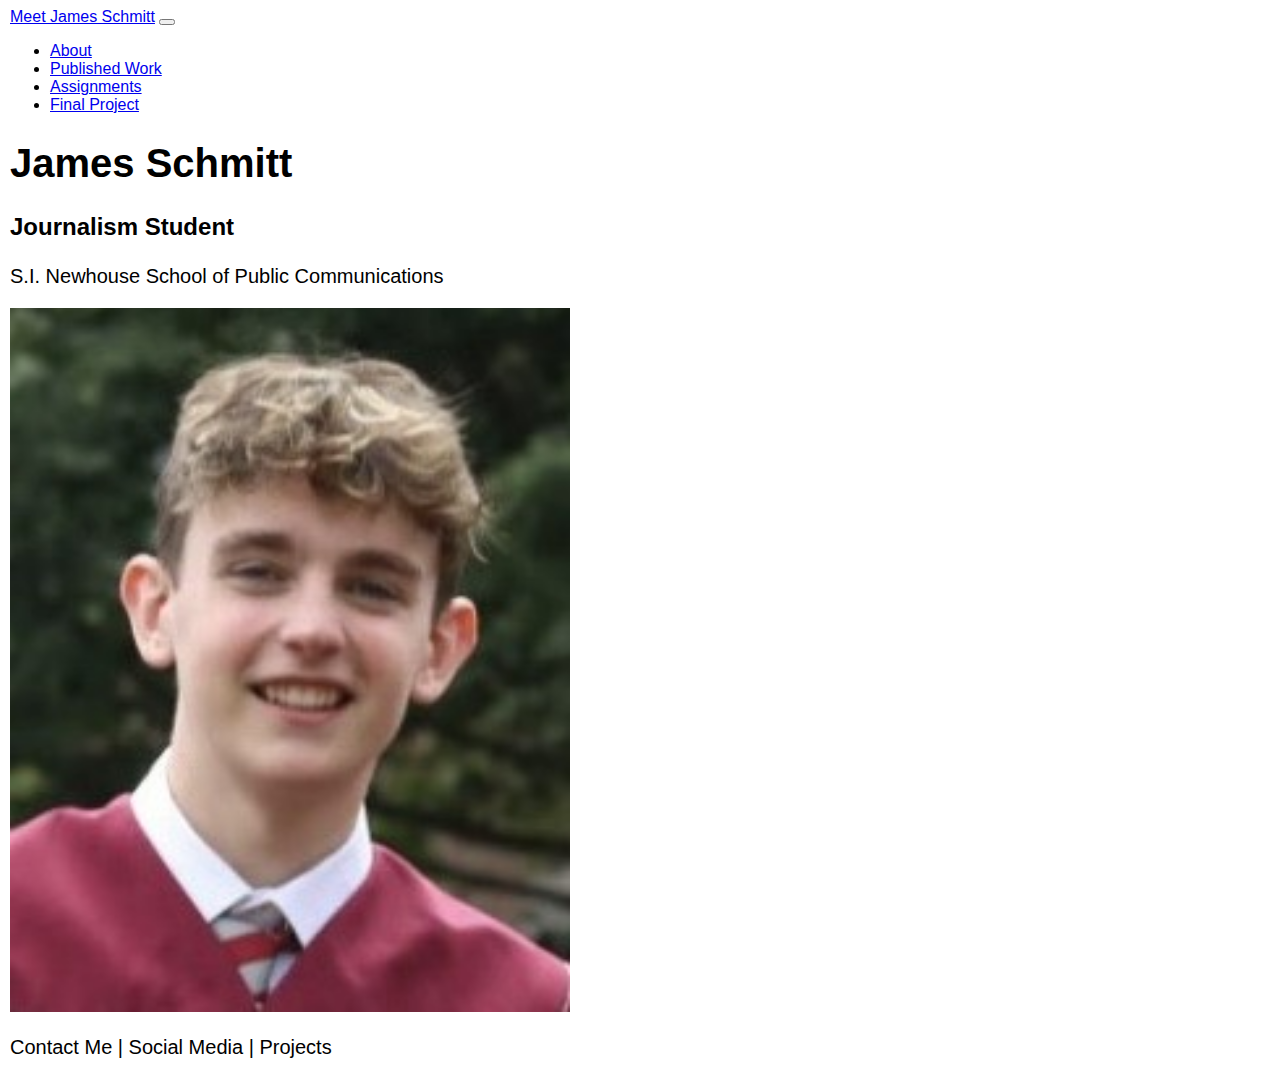
<file: portfolio/workingindex.html>
<!doctype html>
<html lang="en">
  <head>
    <meta charset="utf-8">

    <meta name="viewport" content="width=device-width, initial-scale=1">

    <link rel="stylesheet" href="main.css">

    <title>James Schmitt's Portfolio</title>

    <link href="https://cdn.jsdelivr.net/npm/bootstrap@5.2.2/dist/css/bootstrap.min.css" rel="stylesheet" integrity="sha384-Zenh87qX5JnK2Jl0vWa8Ck2rdkQ2Bzep5IDxbcnCeuOxjzrPF/et3URy9Bv1WTRi" crossorigin="anonymous">

  </head>
  <body>

   <!-- *********************************** -->
    <!-- Below is code for a header          -->
    <!-- *********************************** -->

    <nav class="navbar navbar-expand-lg bg-body-tertiary">
      <div class="container-fluid">
        <a class="navbar-brand" href="#">Meet James Schmitt</a>
        <button class="navbar-toggler" type="button" data-bs-toggle="collapse" data-bs-target="#navbarSupportedContent" aria-controls="navbarSupportedContent" aria-expanded="false" aria-label="Toggle navigation">
          <span class="navbar-toggler-icon"></span>
        </button>
        <div class="collapse navbar-collapse" id="navbarSupportedContent">
          <ul class="navbar-nav me-auto mb-2 mb-lg-0">
            
            <li class="nav-item">
              <a class="nav-link active" aria-current="page" href="about/index.html">About</a>
    
            <li class="nav-item">
              <a class="nav-link active" aria-current="page" href="work/index.html">Published Work</a>
    
            <li class="nav-item">
              <a class="nav-link active" aria-current="page" href="assignments/index.html">Assignments</a>
    
            <li class="nav-item">
              <a class="nav-link active" aria-current="page" href="final/index.html">Final Project</a>
            
          </ul>
          
        </div>
      </div>
    </nav>
    <!doctype html>
    <html lang="en">
      <head>

        <meta charset="utf-8">
    
        <meta name="viewport" content="width=device-width, initial-scale=1">
    
        <link rel="preconnect" href="https://fonts.googleapis.com">
<link rel="preconnect" href="https://fonts.gstatic.com" crossorigin>
<link href="https://fonts.googleapis.com/css2?family=Oswald:wght@200..700&display=swap" rel="stylesheet">
    
        <title>James Schmitt's Portfolio</title>
    
        <link href="https://cdn.jsdelivr.net/npm/bootstrap@5.2.2/dist/css/bootstrap.min.css" rel="stylesheet" integrity="sha384-Zenh87qX5JnK2Jl0vWa8Ck2rdkQ2Bzep5IDxbcnCeuOxjzrPF/et3URy9Bv1WTRi" crossorigin="anonymous">
    
      </head>
      <body>

    <!-- *********************************** -->
    <!-- BOOTSRAP LAYOUT TEMPLATE          -->
    <!-- *********************************** -->

    <div class="container text-center">
      <div class="row">
        <div class="col">
          
        </div>
        <div class="col-6">
          <h1>James Schmitt</h1>

          <h2>Journalism Student</h2>

          <p>S.I. Newhouse School of Public Communications</p>

          <img src="schmitt.jpeg" alt="Picture of James Schmitt"/>
        </div>
        <div class="col">
          
        </div>
      </div>
      <div class="row">
        <div class="col">
          
        </div>
        <div class="col-5">
          <p>Contact Me | Social Media | Projects</p>

        </div>
        <div class="col">
          
        </div>
      </div>
    </div>
  

      <!-- *********************************** -->
      <!-- Below is code for headlines & text  -->
      <!-- *********************************** -->

      <!-- *********************************** -->
      <!-- Below is code for an image          -->
      <!-- *********************************** -->

      

        
        </div>

      </div>

      <!-- *********************************** -->
      <!-- Below is how you create layout      -->
      <!-- *********************************** -->



      </div>


    <!-- *********************************** -->
    <!-- Below is required for bootstrap     -->
    <!-- *********************************** -->
    
    <script src="https://cdn.jsdelivr.net/npm/@popperjs/core@2.11.6/dist/umd/popper.min.js" integrity="sha384-oBqDVmMz9ATKxIep9tiCxS/Z9fNfEXiDAYTujMAeBAsjFuCZSmKbSSUnQlmh/jp3" crossorigin="anonymous"></script>

    <script src="https://cdn.jsdelivr.net/npm/bootstrap@5.2.2/dist/js/bootstrap.min.js" integrity="sha384-IDwe1+LCz02ROU9k972gdyvl+AESN10+x7tBKgc9I5HFtuNz0wWnPclzo6p9vxnk" crossorigin="anonymous"></script>

  </body>
</html>
</file>
<file: Final Project/main.css>
body {
  background-color: #62B7F0;
  font-family: "Oswald", sans-serif;
  font-optical-sizing: auto;
  font-weight: 400;
  font-style: normal;
  }

.navbar {
  background-color: red;
  color: white;
  font-size: 18px;
  padding-top: 10px;
  padding-bottom: 10px;
  padding-left: 10%;
  padding-right: 10%;
  margin-bottom: 15px;
}

img {
  width: 50%;
}

.caption {
  font-size: 14px;
  margin-left: 0px;
  margin-right: 0px;
  margin-top: 5px
}

h1 {
  font-style: bold;
  font-size: 40px;
}

h2 {
  font-size: 24px;
  margin-bottom: 1.5rem;
}

p {
  font-size: 20px;
}

.otherimg {
  max-width: 50rem;
  margin-left: auto;
  margin-right: auto;
  margin-top: 30px;
  margin-bottom: 30px;
}
</file>
<file: final_project/main.css>
body {
  font-family: "Oswald", sans-serif;
  max-width: 100rem;
  margin-left: 10px;
  margin-right: 10px;
  text-align: center;
}

.navbar {
  background-color: red;
  color: white;
  font-size: 18px;
  padding-top: 10px;
  padding-bottom: 10px;
  padding-left: 10%;
  padding-right: 10%;
  margin-bottom: 15px;
}

img {
  width: 50%;
}

.caption {
  font-size: 14px;
  margin-left: 0px;
  margin-right: 0px;
  margin-top: 5px
}

h1 {
  font-style: bold;
  font-size: 40px;
}

h2 {
  font-size: 24px;
  margin-bottom: 1.5rem;
}

p {
  font-size: 20px;
}

.otherimg {
  max-width: 50rem;
  margin-left: auto;
  margin-right: auto;
  margin-top: 30px;
  margin-bottom: 30px;
}


.oswald-schmitt {
  font-family: "Oswald", sans-serif;
  font-optical-sizing: auto;
  font-weight: 900;
  font-style: normal;
}


.nunito-schmitt {
  font-family: "Nunito", sans-serif;
  font-optical-sizing: auto;
  font-weight: 400;
  font-style: normal;
}
</file>
<file: portfolio/main.css>
body {
  font-family: Arial, sans-serif;
  max-width: 70rem;
  margin-left: 10px;
  margin-right: 1opx;
}

.newheader {
  background-color: darkblue;
  color: white;
  font-size: 18px;
  padding-top: 10px;
  padding-bottom: 10px;
  padding-left: 10%;
  padding-right: 10%;
  margin-bottom: 15px;
}

img {
  width: 50%;
}

.caption {
  font-size: 14px;
  margin-left: 0px;
  margin-right: 0px;
  margin-top: 5px
}

h1 {
  font-style: bold;
  font-size: 40px;
}

h2 {
  font-size: 24px;
  margin-bottom: 1.5rem;
}

p {
  font-size: 20px;
}

.otherimg {
  max-width: 50rem;
  margin-left: auto;
  margin-right: auto;
  margin-top: 30px;
  margin-bottom: 30px;
}
</file>
